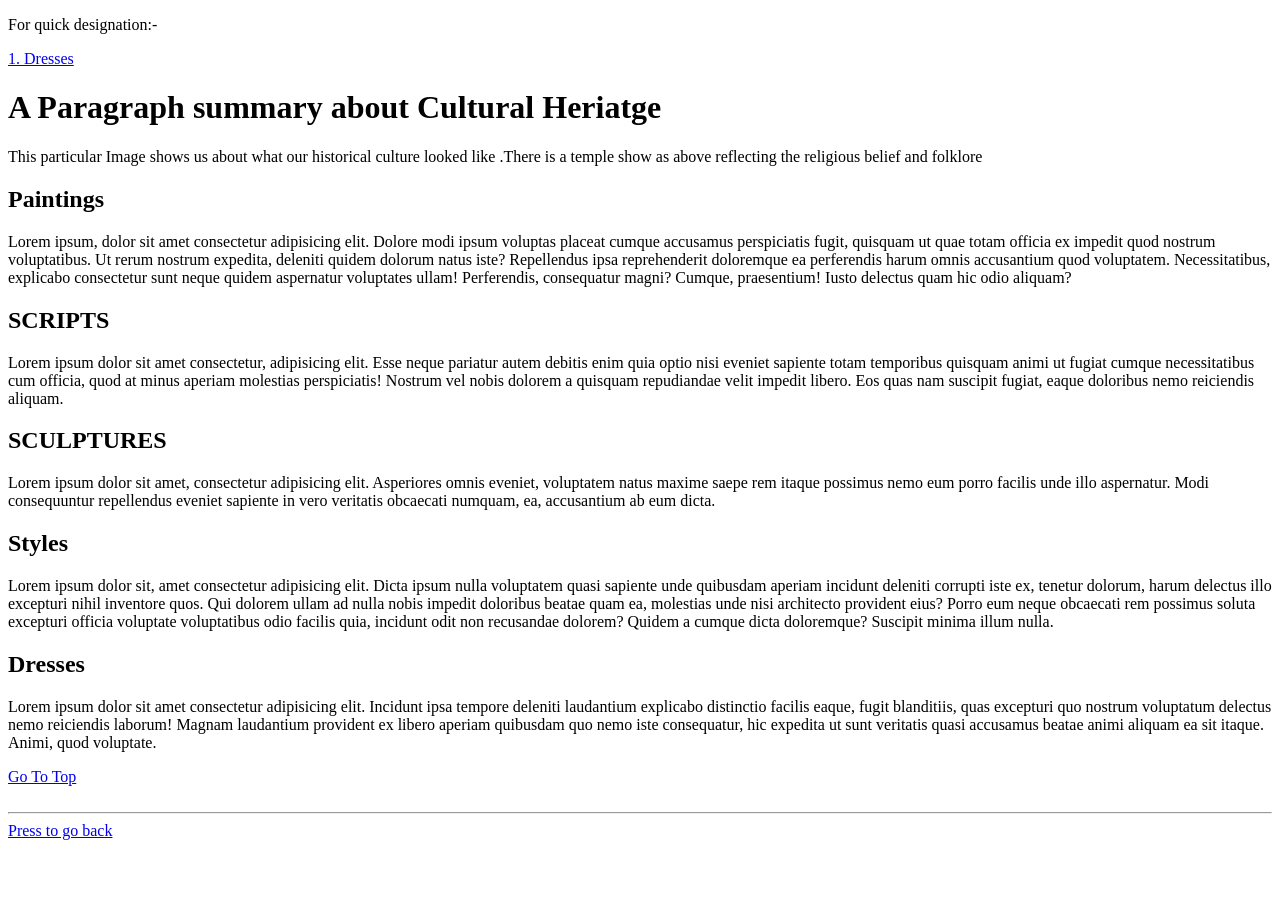
<file: extra/lol.html>
<!DOCTYPE html>
<html>
    <head>
        <title>
            Cultural Information 
        </title>
    </head>
    <body>
        <p >For quick designation:-</p><a href="#Dresses">1. Dresses</a>
        <h1>A Paragraph summary about Cultural Heriatge</h1>
        <p>This particular Image shows us about what our historical culture looked like .There is a temple show as above reflecting the religious belief and folklore 
        <h2>Paintings</h2>
        <p>Lorem ipsum, dolor sit amet consectetur adipisicing elit. Dolore modi ipsum voluptas placeat cumque accusamus perspiciatis fugit, quisquam ut quae totam officia ex impedit quod nostrum voluptatibus. Ut rerum nostrum expedita, deleniti quidem dolorum natus iste? Repellendus ipsa reprehenderit doloremque ea perferendis harum omnis accusantium quod voluptatem. Necessitatibus, explicabo consectetur sunt neque quidem aspernatur voluptates ullam! Perferendis, consequatur magni? Cumque, praesentium! Iusto delectus quam hic odio aliquam?</p>
        </p>
        <h2>SCRIPTS </h2>
        <P>Lorem ipsum dolor sit amet consectetur, adipisicing elit. Esse neque pariatur autem debitis enim quia optio nisi eveniet sapiente totam temporibus quisquam animi ut fugiat cumque necessitatibus cum officia, quod at minus aperiam molestias perspiciatis! Nostrum vel nobis dolorem a quisquam repudiandae velit impedit libero. Eos quas nam suscipit fugiat, eaque doloribus nemo reiciendis aliquam.

        </P>
        <h2>SCULPTURES</h2>
        <p>Lorem ipsum dolor sit amet, consectetur adipisicing elit. Asperiores omnis eveniet, voluptatem natus maxime saepe rem itaque possimus nemo eum porro facilis unde illo aspernatur. Modi consequuntur repellendus eveniet sapiente in vero veritatis obcaecati numquam, ea, accusantium ab eum dicta.

        </p>
        <h2>Styles</h2>
        <p>Lorem ipsum dolor sit, amet consectetur adipisicing elit. Dicta ipsum nulla voluptatem quasi sapiente unde quibusdam aperiam incidunt deleniti corrupti iste ex, tenetur dolorum, harum delectus illo excepturi nihil inventore quos. Qui dolorem ullam ad nulla nobis impedit doloribus beatae quam ea, molestias unde nisi architecto provident eius? Porro eum neque obcaecati rem possimus soluta excepturi officia voluptate voluptatibus odio facilis quia, incidunt odit non recusandae dolorem? Quidem a cumque dicta doloremque? Suscipit minima illum nulla.

        </p>
        <h2 id="Dresses">Dresses </h2>
        <p>Lorem ipsum dolor sit amet consectetur adipisicing elit. Incidunt ipsa tempore deleniti laudantium explicabo distinctio facilis eaque, fugit blanditiis, quas excepturi quo nostrum voluptatum delectus nemo reiciendis laborum! Magnam laudantium provident ex libero aperiam quibusdam quo nemo iste consequatur, hic expedita ut sunt veritatis quasi accusamus beatae animi aliquam ea sit itaque. Animi, quod voluptate.

        </p>
        <a href="#">Go To Top</a><br>
   
   
   
   
   
   
    </body>
    <br>
    <hr>

    <a href="img.html">Press to go back </a>
</html>
</file>
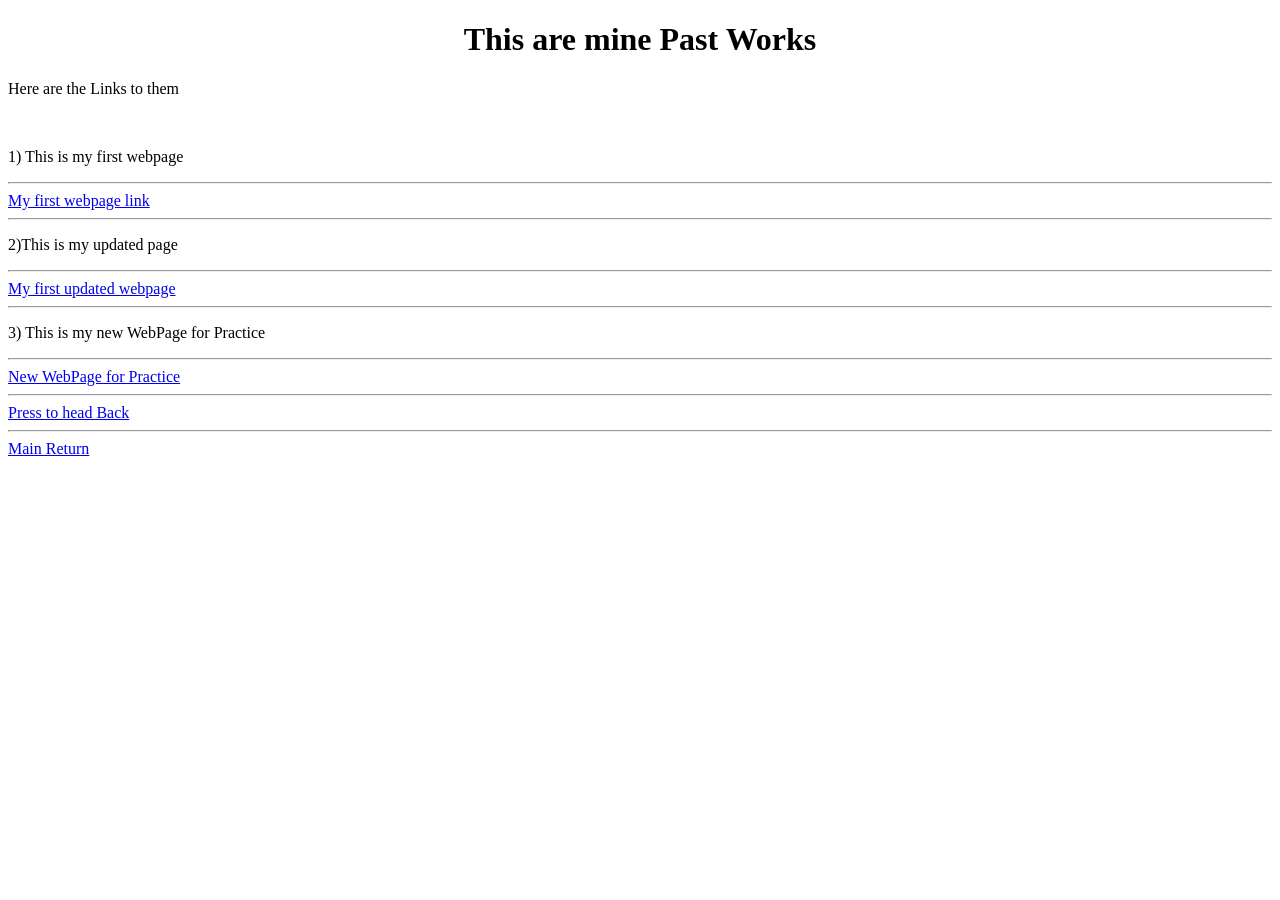
<file: extra/PYTHA.html>
<!DOCTYPE HTML>
<HTML>
<HEAD>

<TITLE>My Second Webpage</TITLE>
</HEAD>
<body>

	<h1 align=center >This are mine Past Works</h1>
	<p>Here are the Links to them</p><br>
	
	<p>1) This is my first webpage</p>
	<hr>
	<a href="sarthak.html">My first webpage link</a><br>
	<hr>
	<p>2)This is my updated page </p>
	<hr>
	<a href="sarthak2.html">My first updated webpage</a><br>
	<hr>
	<p>3) This is my new WebPage for Practice</p>
	<hr>
	<a href="return.html">New WebPage for Practice</a>
	<hr>
	<a href="/comp/index.html">Press to head Back</a>
	<hr>
	<a href="../index.html">Main Return</a>
</HTML>
</file>
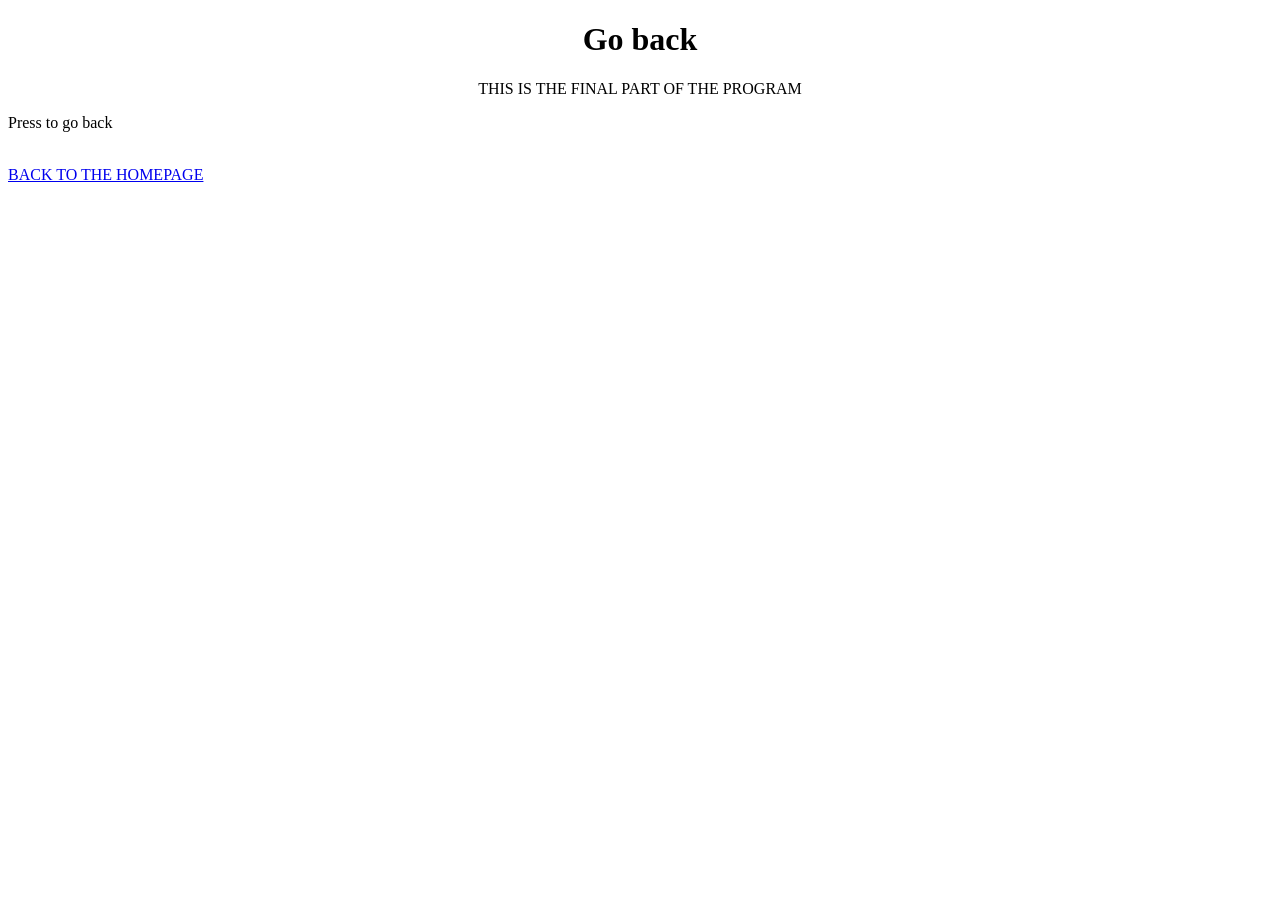
<file: extra/return.html>
<!DOCTYPE html>
<html>
  <head>
    <title>send back link</title>
    <h1 align="center">Go back</h1>
    <p align="center">THIS IS THE FINAL PART OF THE PROGRAM</p>
    <p>Press to go back</p>
    <br />

    <a href="PYTHA.html">BACK TO THE HOMEPAGE </a>
  </head>
</html>
</file>
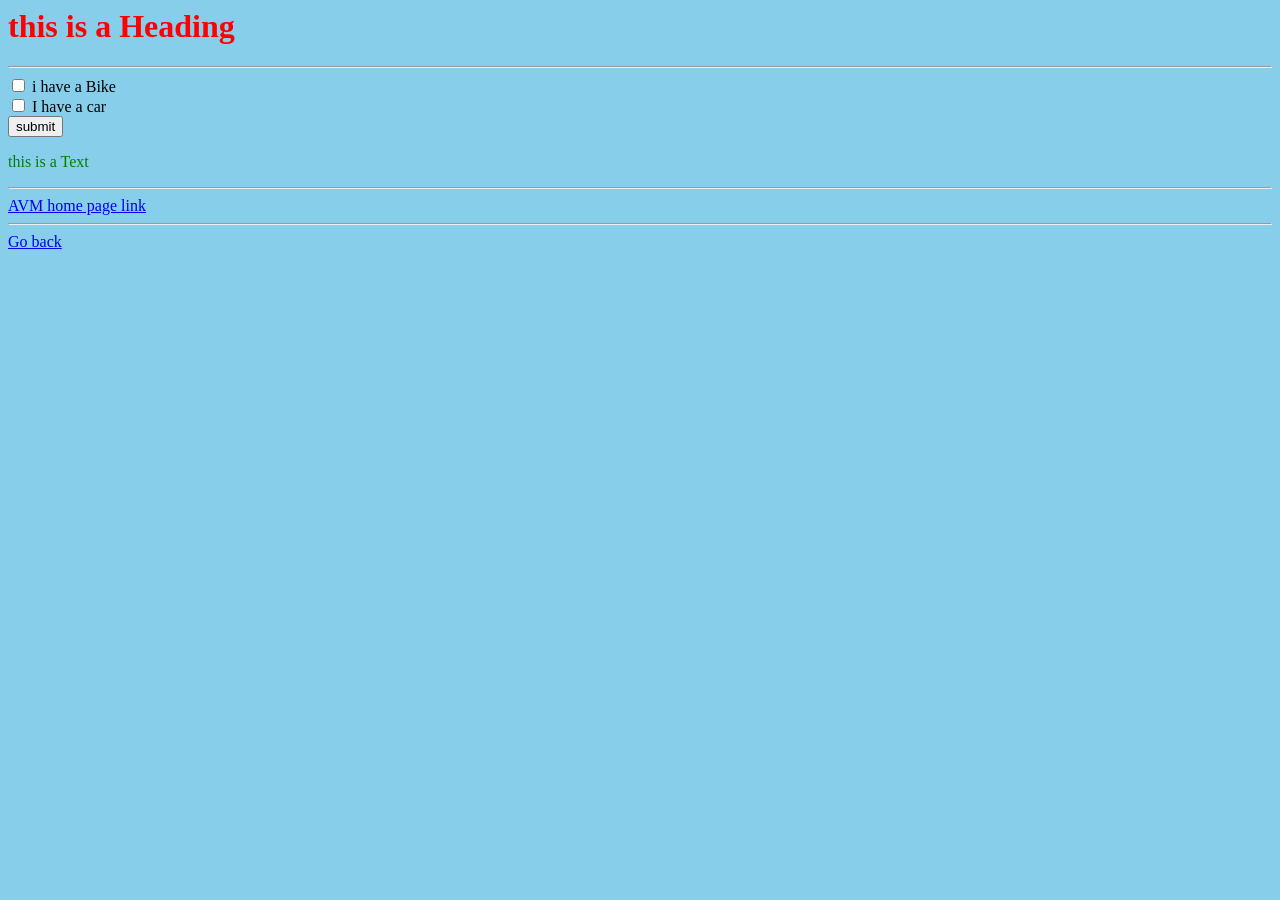
<file: extra/sarthak.html>
<HTML>

<head> 

	<style>
	body {background-color:skyblue;}
	h1{color:red;}
	p{color:green;}

	
	</style>

</head> 			
<body>

<h1>this is a Heading</h1>


<hr>
<form action="sarthak.html" >

<input type="checkbox" id="vehicle" name="vehicle" value="Bike">
<label for="vehicle1">i have a Bike</label><br>

<input type="checkbox" id="vehicle2" name="vehicle2" value="car">
<label for="vehicle2">I have  a car</label><br>

<input type="submit" value="submit">


</form>
<p>this is a Text</p>
<hr>

<a href="https://www.avm.edu.np/">AVM home page link</a>
<hr>
<a href="PYTHA.html"> Go back</a>


</HTML>
</file>
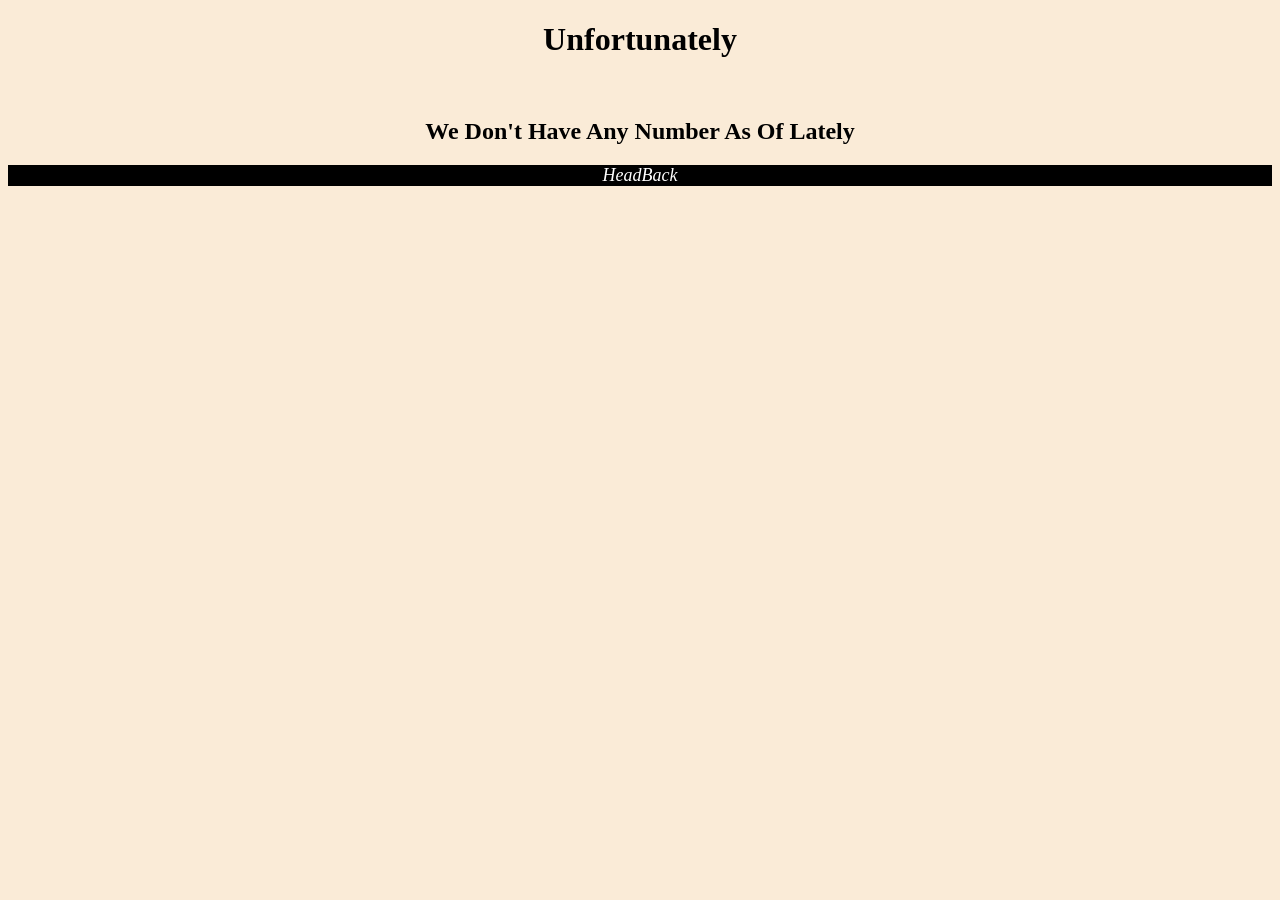
<file: main/issue.html>
<!DOCTYPE html>
<html lang="en">
  <head>
    <meta charset="UTF-8" />
    <meta name="viewport" content="width=device-width, initial-scale=1.0" />
    <link rel="stylesheet" href="kyle.css" />
    <title>Issue</title>
  </head>
  <body>
    <h1 align="center">Unfortunately</h1>
    <br />
    <h2 align="center">We Don't Have Any Number As Of Lately</h2>
    <footer>
      <div class="Return">
        <a href="index.html"><i>HeadBack</i></a>
      </div>
    </footer>
  </body>
</html>
</file>
<file: main/kyle.css>
footer{
    background-color: #000;
}

body{
    background-color: antiquewhite;
    
}


a{
    background-color: #000;

    text-decoration: none;
    color: white;;

}
a:hover{
    background-color: white;
    transition: 0.5s ;
}
a:hover i{
    color: black;
    transition: 0.5s;
    padding: 75px;
    margin: 10px;
    border-radius: 50%;
}
.Return{
    display: flex;
    justify-content: center;
    font-size: large;
    
}
</file>
